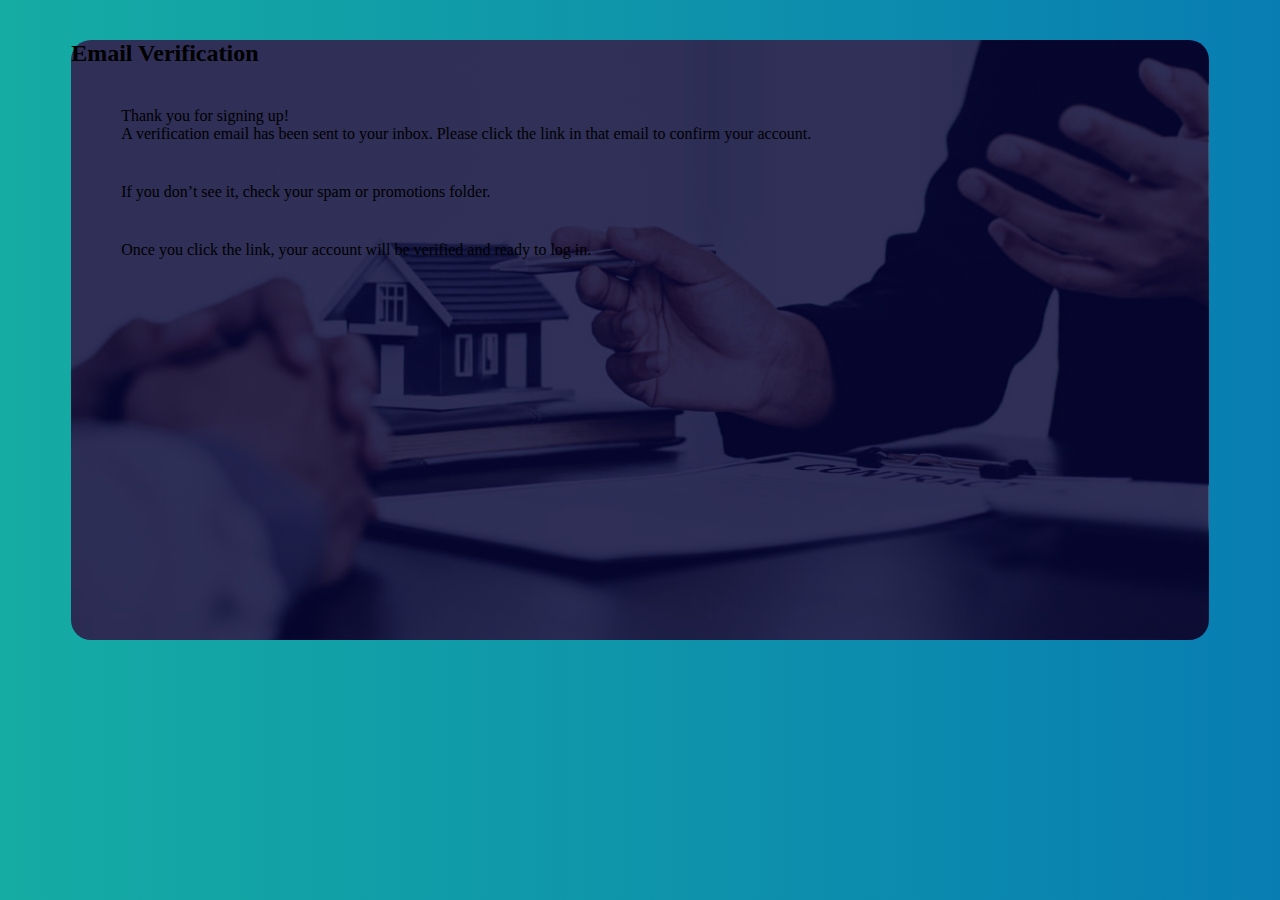
<file: verify.html>
<!DOCTYPE html>
<html lang="en">
<head>
  <meta charset="UTF-8">
  <meta name="viewport" content="width=device-width, initial-scale=1.0">
  <title>Email Verification</title>
  <link rel="stylesheet" href="styles.css">
</head>
<body>
  <div class="container">
    <h2>Email Verification</h2>
    <p>Thank you for signing up!<br>
       A verification email has been sent to your inbox. Please click the link in that email to confirm your account.</p>
    <p>If you don’t see it, check your spam or promotions folder.</p>
    <p>Once you click the link, your account will be verified and ready to log in.</p>
  </div>
</body>
</html>
</file>
<file: styles.css>
body{
    background-image:linear-gradient(to right,#15aca3,#087db2);
    }
 .container{
        width:90%;
        height:600px;
        margin: 40px auto 0px;
        background-image: linear-gradient(rgba(0,0,50,0.8),rgba(0,0,50,0.8)), url("background.jpg");
        background-position:center;
        background-size:cover;
        position:relative;
        border-radius:20px;
    }
 
 #title{
     text-align:center;
     padding-top:120px;
     color:#087db2;
     margin-bottom:0px;
 }
 
 .form-group{
     margin-left:25px;
     margin-right:25px;
     margin-top:20px;
    
 }
input {
     width:95%;
     height:35px;
     border-radius:5px;
     border:none;
 }
 span{
     color:#087db2;
 }
 
 p{
 margin-top:40px;
 margin-left:50px;
     }
</file>
